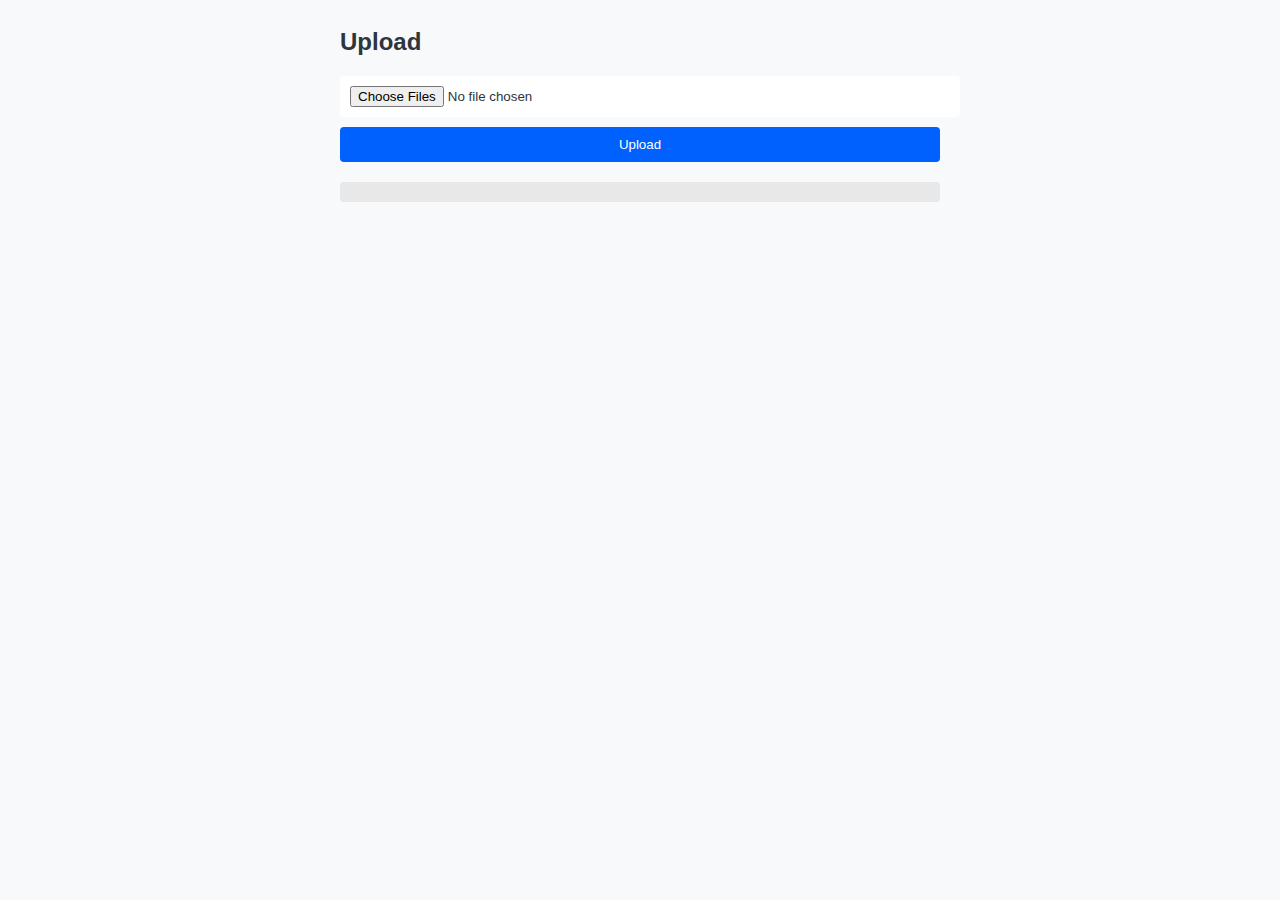
<file: final/upload.html>
<!DOCTYPE html>
<html lang="en">
<head>
    <meta charset="UTF-8">
    <meta http-equiv="X-UA-Compatible" content="IE=edge">
    <meta name="viewport" content="width=device-width, initial-scale=1.0">
    <title>Upload</title>
    <style>
        body {
            background-color: #f7f9fa;
            color: #2e353d;
            font-family: Arial, sans-serif;
        }

        .container {
            max-width: 600px;
            margin: 0 auto;
            padding: 20px;
        }

        .title {
            font-size: 24px;
            font-weight: bold;
            margin-bottom: 20px;
        }

        .form {
            margin-bottom: 20px;
        }

        .form input[type="file"] {
            border: none;
            border-radius: 4px;
            background-color: #fff;
            padding: 10px;
            width: 100%;
            margin-bottom: 10px;
        }

        .form input[type="submit"] {
            border: none;
            border-radius: 4px;
            background-color: #0061ff;
            color: #fff;
            padding: 10px 20px;
            width: 100%;
            cursor: pointer;
        }

        .progress-bar {
            width: 100%;
            height: 20px;
            background-color: #e8e8e8;
            margin-top: 10px;
            border-radius: 4px;
            overflow: hidden;
        }

        .progress-bar span {
            display: block;
            height: 100%;
            background-color: #0061ff;
            width: 0;
            transition: width 0.3s ease-in-out;
        }

        .progress-text {
            margin-top: 10px;
            font-size: 14px;
            font-weight: bold;
        }

        @media only screen and (max-width: 600px) {
            .container {
                padding: 10px;
            }

            .title {
                font-size: 20px;
            }

            .form input[type="file"],
            .form input[type="submit"] {
                padding: 8px;
                font-size: 14px;
            }

            .progress-bar {
                height: 10px;
                margin-top: 8px;
            }

            .progress-text {
                font-size: 12px;
            }
        }
    </style>
</head>
<body>
    <div class="container">
        <div class="title">Upload</div>
        <form action="/upload" method="post" enctype="multipart/form-data" class="form">
            <input type="file" name="file[]" multiple />
            <input type="submit" value="Upload">
        </form>

        <div class="progress-bar">
            <span></span>
        </div>

        <div class="progress-text"></div>

        <script>
            var progressBar = document.querySelector('.progress-bar span');
            var progressText = document.querySelector('.progress-text');

            function uploadMedia() {
                var files = document.querySelector('input[type=file]').files;
                var totalSize = 0;
                for (var i = 0; i < files.length; i++) {
                    totalSize += files[i].size;
                }

                var formData = new FormData();

                for (var i = 0; i < files.length; i++) {
                    formData.append('file[]', files[i]);
                }

                var xhr = new XMLHttpRequest();
                xhr.open('POST', '/upload', true);

                xhr.upload.onprogress = function (event) {
                    if (event.lengthComputable) {
                        var loaded = event.loaded;
                        var percentComplete = (loaded / totalSize) * 100;
                        progressBar.style.width = percentComplete + '%';

                        var uploadedSize = formatFileSize(loaded);
                        var totalFileSize = formatFileSize(totalSize);
                        progressText.textContent = uploadedSize + ' / ' + totalFileSize;
                    }
                };

                xhr.onload = function () {
                    progressBar.style.width = '100%';
                    progressText.textContent = 'Upload completed!';
                    location.replace("/", code = 302)
                };

                xhr.onerror = function () {
                    progressText.textContent = 'Upload failed.';
                };

                xhr.send(formData);
            }

            function formatFileSize(bytes) {
                if (bytes === 0) return '0 Bytes';
                var sizes = ['Bytes', 'KB', 'MB', 'GB', 'TB'];
                var i = Math.floor(Math.log(bytes) / Math.log(1024));
                return parseFloat((bytes / Math.pow(1024, i)).toFixed(2)) + ' ' + sizes[i];
            }

            document.querySelector('.form input[type=submit]').addEventListener('click', function (event) {
                event.preventDefault();
                uploadMedia();
            });
        </script>
    </div>
</body>
</html>
</file>
